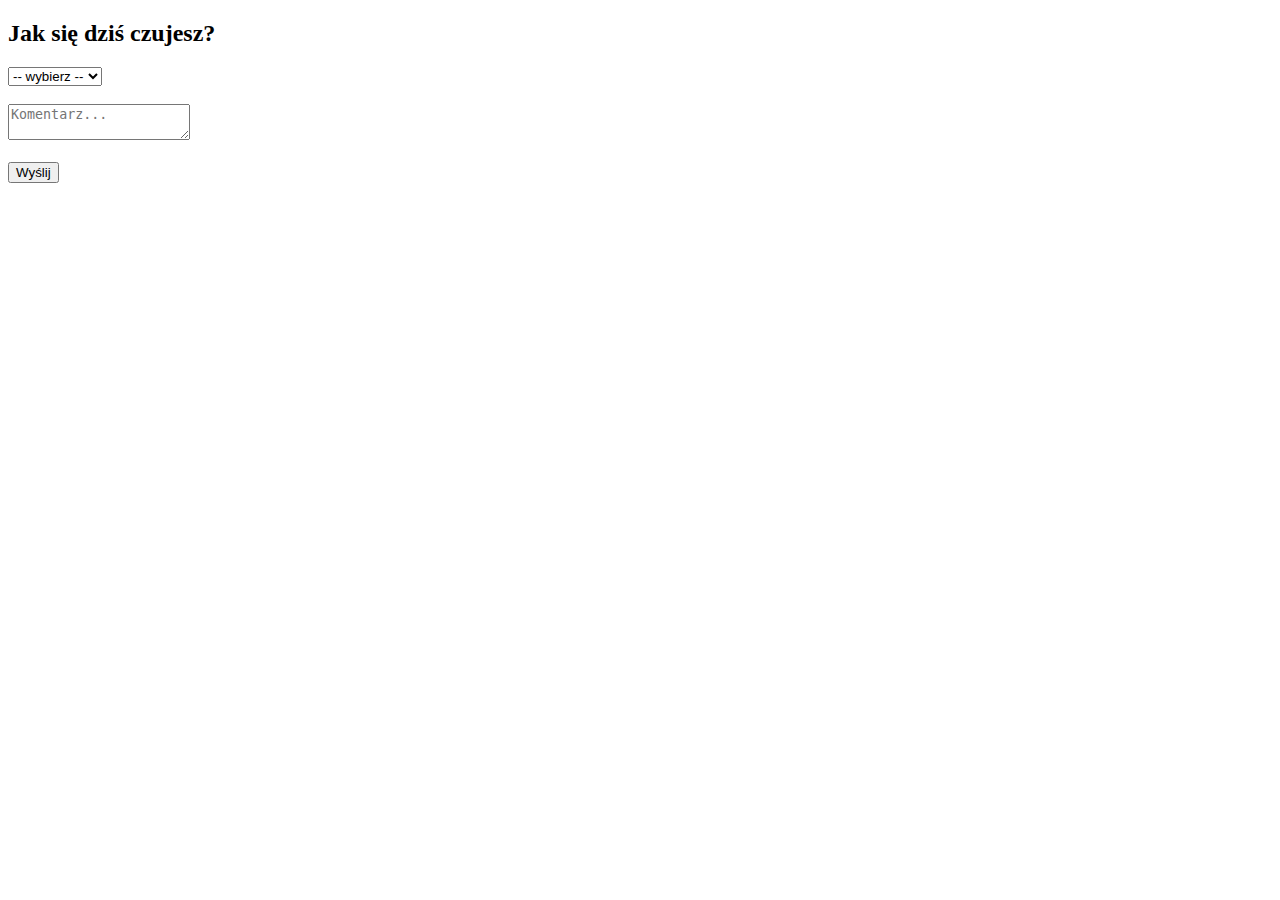
<file: templates/index.html>
<!DOCTYPE html>
<html>
<head><title>Nastrój</title></head>
<body>
<h2>Jak się dziś czujesz?</h2>
<form action="/submit" method="post">
    <select name="mood" required>
        <option value="">-- wybierz --</option>
        <option value="😀">Zadowolony</option>
        <option value="😐">Neutralny</option>
        <option value="😞">Zmęczony</option>
    </select><br><br>
    <textarea name="comment" placeholder="Komentarz..."></textarea><br><br>
    <button type="submit">Wyślij</button>
</form>
</body>
</html>
</file>
